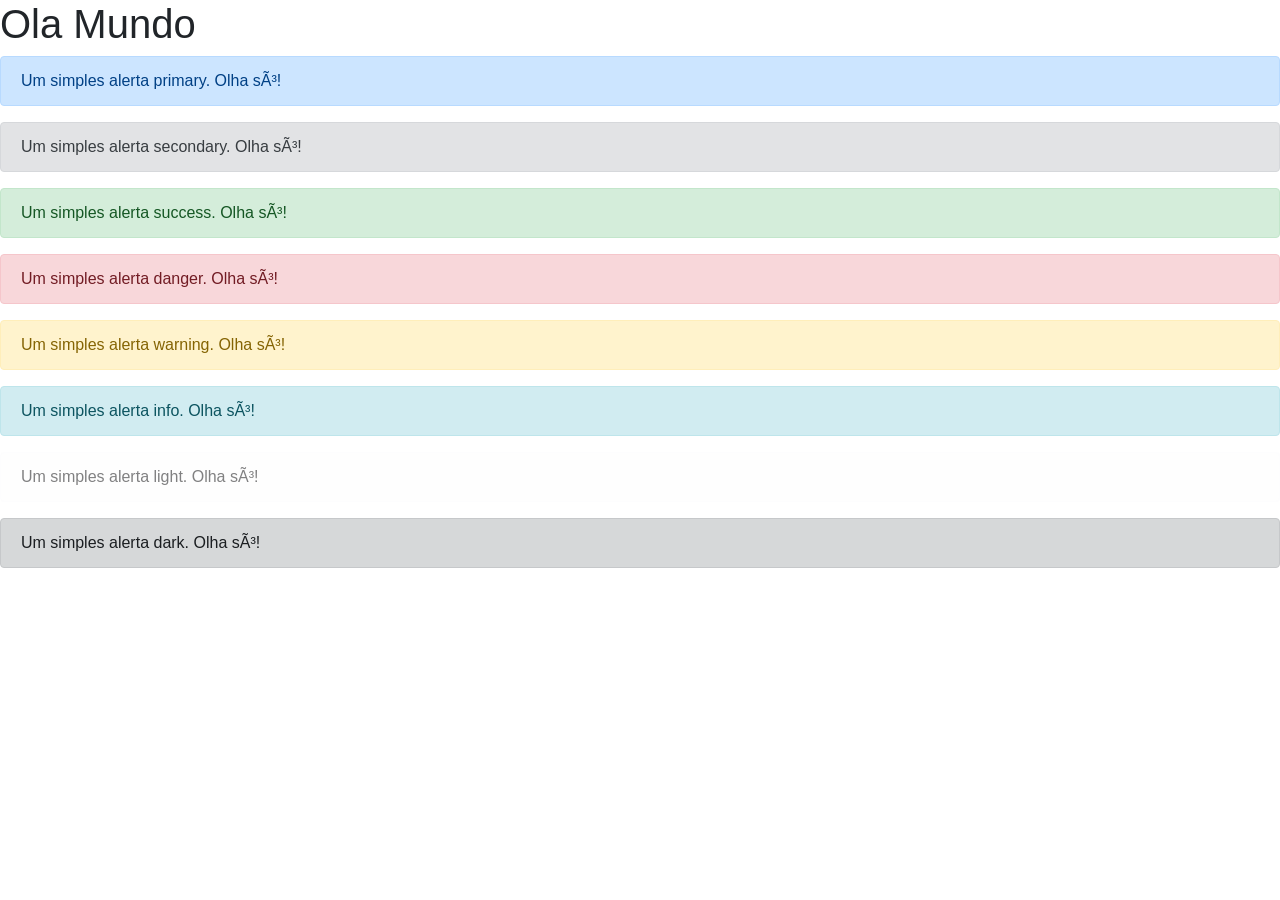
<file: aula/nexus/hello/templates/hello/index.html>
<html>
    <head>
        <title> Index Django </title>
        <link rel="stylesheet" href="https://stackpath.bootstrapcdn.com/bootstrap/4.1.3/css/bootstrap.min.css" integrity="sha384-MCw98/SFnGE8fJT3GXwEOngsV7Zt27NXFoaoApmYm81iuXoPkFOJwJ8ERdknLPMO" crossorigin="anonymous">
        <script src="https://code.jquery.com/jquery-3.3.1.slim.min.js" integrity="sha384-q8i/X+965DzO0rT7abK41JStQIAqVgRVzpbzo5smXKp4YfRvH+8abtTE1Pi6jizo" crossorigin="anonymous"></script>
        <script src="https://cdnjs.cloudflare.com/ajax/libs/popper.js/1.14.3/umd/popper.min.js" integrity="sha384-ZMP7rVo3mIykV+2+9J3UJ46jBk0WLaUAdn689aCwoqbBJiSnjAK/l8WvCWPIPm49" crossorigin="anonymous"></script>
        <script src="https://stackpath.bootstrapcdn.com/bootstrap/4.1.3/js/bootstrap.min.js" integrity="sha384-ChfqqxuZUCnJSK3+MXmPNIyE6ZbWh2IMqE241rYiqJxyMiZ6OW/JmZQ5stwEULTy" crossorigin="anonymous"></script>
    </head>

    <body>
        <h1>Ola Mundo</h1>
        <div class="alert alert-primary" role="alert">
            Um simples alerta primary. Olha só!
          </div>
          <div class="alert alert-secondary" role="alert">
            Um simples alerta secondary. Olha só!
          </div>
          <div class="alert alert-success" role="alert">
            Um simples alerta success. Olha só!
          </div>
          <div class="alert alert-danger" role="alert">
            Um simples alerta danger. Olha só!
          </div>
          <div class="alert alert-warning" role="alert">
            Um simples alerta warning. Olha só!
          </div>
          <div class="alert alert-info" role="alert">
            Um simples alerta info. Olha só!
          </div>
          <div class="alert alert-light" role="alert">
            Um simples alerta light. Olha só!
          </div>
          <div class="alert alert-dark" role="alert">
            Um simples alerta dark. Olha só!
          </div>
    </body>

</html>
</file>
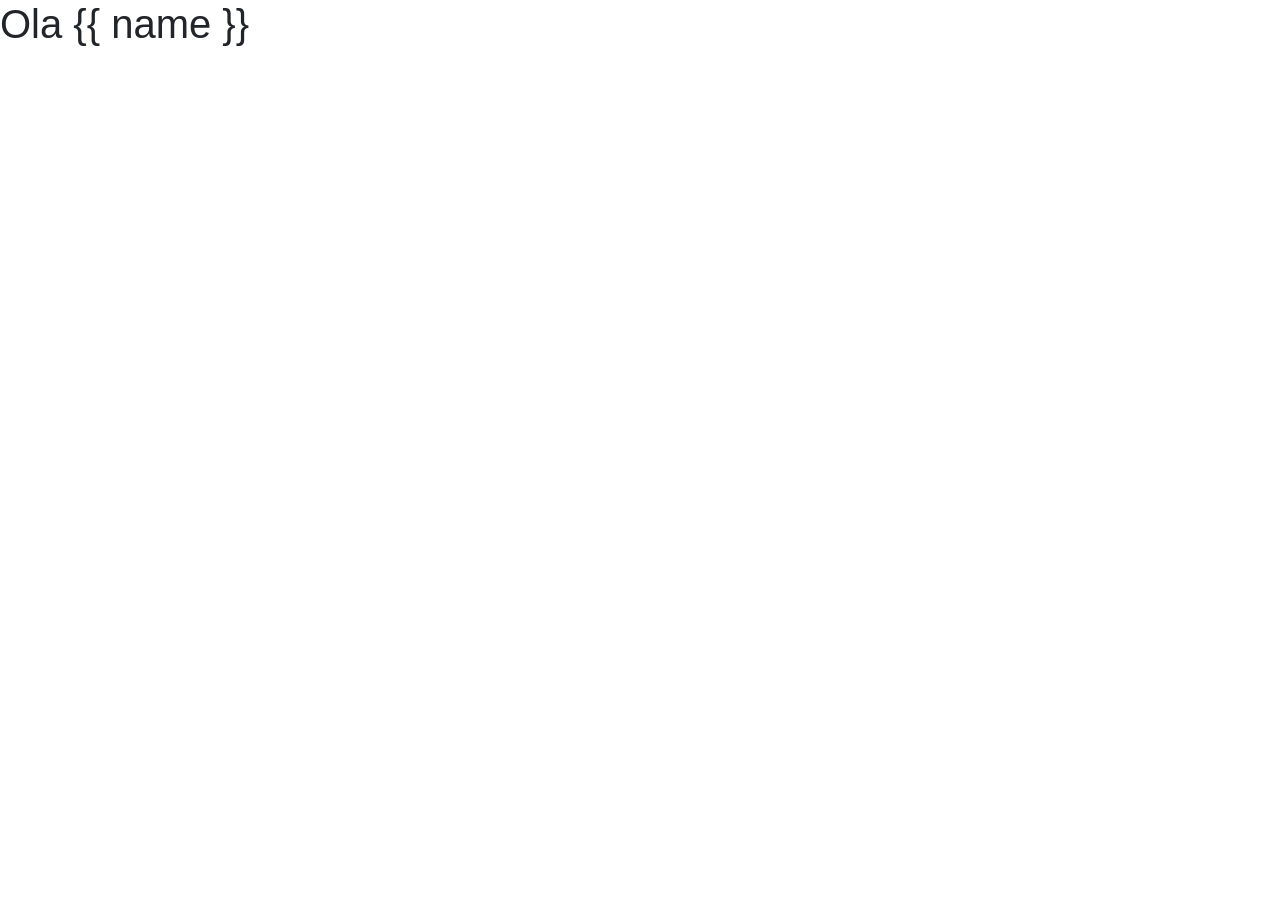
<file: aula/nexus/hello/templates/hello/saudacao.html>
<html>
    <head>
        <title> Index Django </title>
        <link rel="stylesheet" href="https://stackpath.bootstrapcdn.com/bootstrap/4.1.3/css/bootstrap.min.css" integrity="sha384-MCw98/SFnGE8fJT3GXwEOngsV7Zt27NXFoaoApmYm81iuXoPkFOJwJ8ERdknLPMO" crossorigin="anonymous">
        <script src="https://code.jquery.com/jquery-3.3.1.slim.min.js" integrity="sha384-q8i/X+965DzO0rT7abK41JStQIAqVgRVzpbzo5smXKp4YfRvH+8abtTE1Pi6jizo" crossorigin="anonymous"></script>
        <script src="https://cdnjs.cloudflare.com/ajax/libs/popper.js/1.14.3/umd/popper.min.js" integrity="sha384-ZMP7rVo3mIykV+2+9J3UJ46jBk0WLaUAdn689aCwoqbBJiSnjAK/l8WvCWPIPm49" crossorigin="anonymous"></script>
        <script src="https://stackpath.bootstrapcdn.com/bootstrap/4.1.3/js/bootstrap.min.js" integrity="sha384-ChfqqxuZUCnJSK3+MXmPNIyE6ZbWh2IMqE241rYiqJxyMiZ6OW/JmZQ5stwEULTy" crossorigin="anonymous"></script>
    </head>

    <body>
        <h1>Ola {{ name }}</h1>
        
    </body>

</html>
</file>
